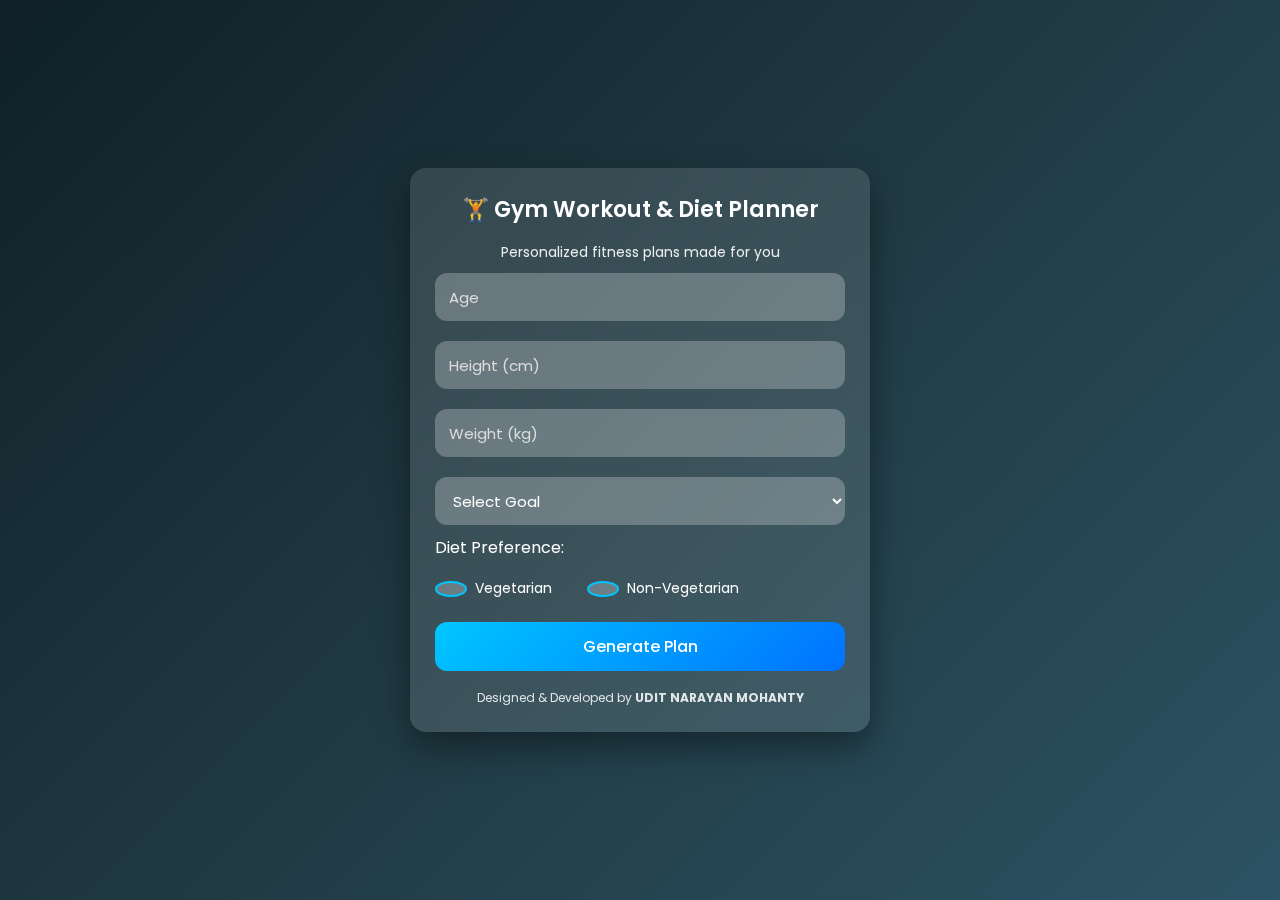
<file: index.html>
<!DOCTYPE html>
<html lang="en">
<head>
  <meta charset="UTF-8">

  <!-- 🔴 THIS LINE WAS MISSING -->
  <meta name="viewport" content="width=device-width, initial-scale=1.0, viewport-fit=cover">

  <title>Gym Planner</title>
  <link rel="stylesheet" href="style.css">
</head>


<body>


<div class="container">
 <h2>🏋️ Gym Workout & Diet Planner</h2>
<p style="text-align:center; font-size:14px; opacity:0.9;">
  Personalized fitness plans made for you
</p>

  <form id="userForm">
    <input type="number" id="age" placeholder="Age" required>
    <input type="number" id="height" placeholder="Height (cm)" required>
    <input type="number" id="weight" placeholder="Weight (kg)" required>

    <select id="goal" required>
      <option value="">Select Goal</option>
      <option value="loss">Fat Loss</option>
      <option value="gain">Muscle Gain</option>
      <option value="maintain">Maintenance</option>
    </select>

    <p>Diet Preference:</p>

<div class="radio-group">
  <label>
    <input type="radio" name="diet" value="veg" required>
    Vegetarian
  </label>

  <label>
    <input type="radio" name="diet" value="nonveg">
    Non-Vegetarian
  </label>
</div>


    <button type="button" id="generateBtn">Generate Plan</button>
  </form>
  <div class="credit">
  Designed & Developed by <strong>UDIT NARAYAN MOHANTY</strong>
</div>
</div>

<script src="calculator.js"></script>
</body>
</html>
</file>
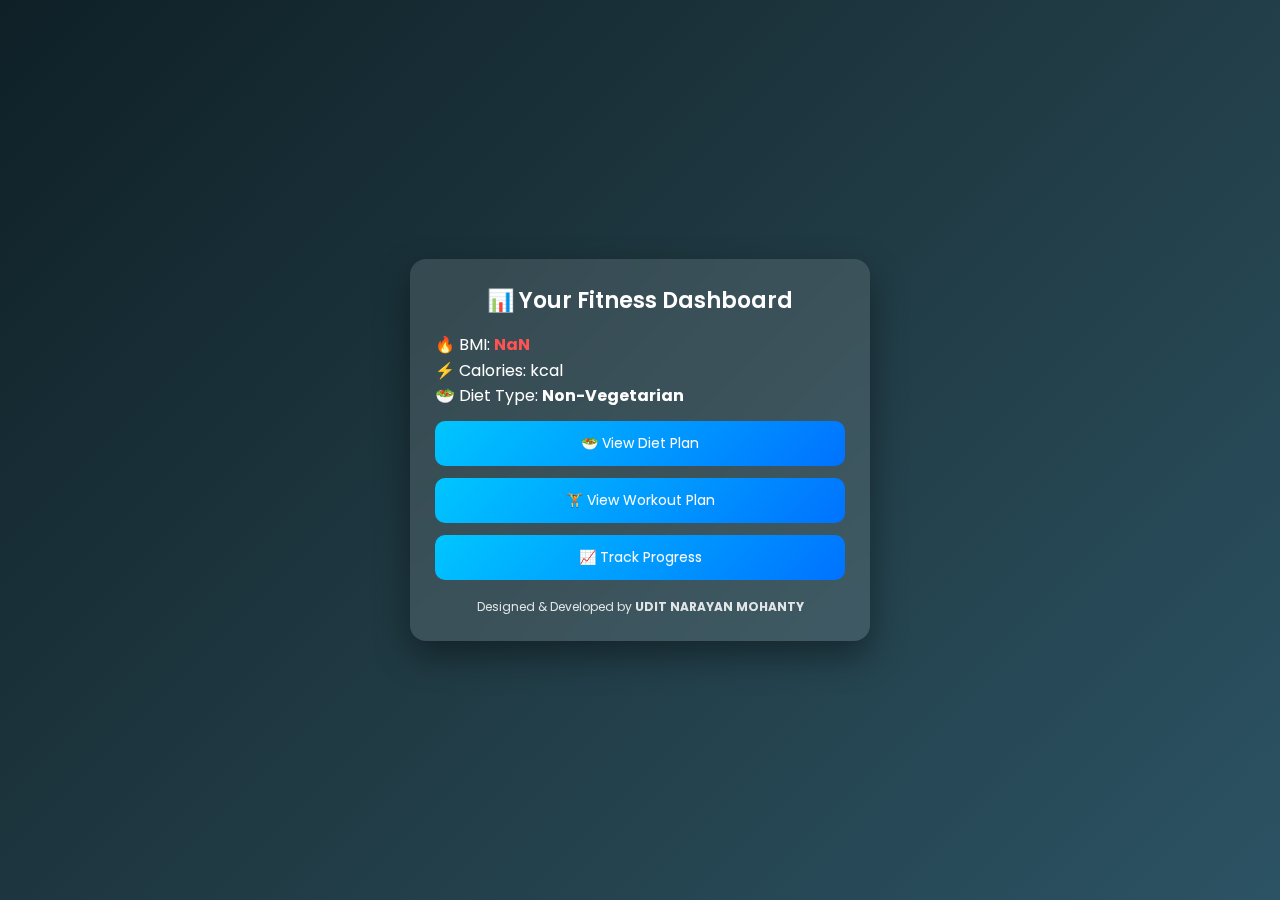
<file: dashboard.html>
<!DOCTYPE html>
<html>
<head>
  <title>Dashboard</title>
  <link rel="stylesheet" href="style.css">
</head>
<body>
 


<div class="container">
  <h2>📊 Your Fitness Dashboard</h2>

<p>🔥 BMI: <strong id="bmi" class="bmi-value"></strong></p>

<p>⚡ Calories: <strong id="calories"></strong> kcal</p>
<p>🥗 Diet Type: <strong id="diet"></strong></p>


<a href="diet.html" class="action-btn">🥗 View Diet Plan</a>
<a href="workout.html" class="action-btn">🏋️ View Workout Plan</a>
<a href="progress.html" class="action-btn">📈 Track Progress</a>

 <div class="credit">
  Designed & Developed by <strong>UDIT NARAYAN MOHANTY</strong>
</div>
</div>

<script>
  const bmiValue = parseFloat(localStorage.getItem("bmi"));
  const bmiEl = document.getElementById("bmi");

  bmiEl.innerText = bmiValue;

  if (bmiValue < 25) {
    bmiEl.classList.add("bmi-green");
  } else if (bmiValue < 30) {
    bmiEl.classList.add("bmi-yellow");
  } else {
    bmiEl.classList.add("bmi-red");
  }

  document.getElementById("calories").innerText = localStorage.getItem("calories");
  document.getElementById("diet").innerText =
    localStorage.getItem("diet") === "veg" ? "Vegetarian" : "Non-Vegetarian";
</script>


</body>
</html>
</file>
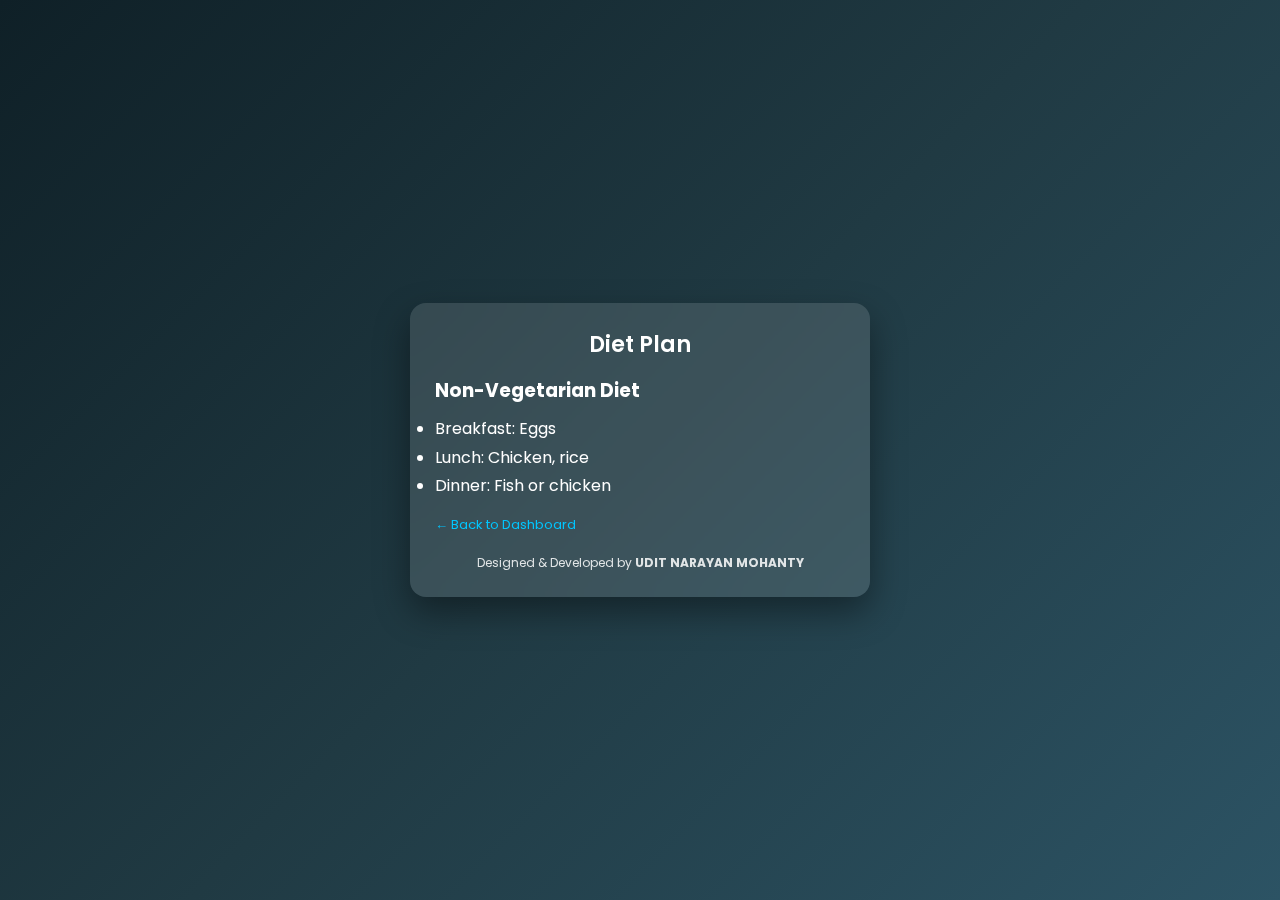
<file: diet.html>
<!DOCTYPE html>
<html>
<head>
  <title>Diet Plan</title>
  <link rel="stylesheet" href="style.css">
</head>
<body>


<div class="container">
  <h2>Diet Plan</h2>
  <div id="dietPlan"></div>
  <a href="dashboard.html" class="back-btn">← Back to Dashboard</a>

  <div class="credit">
  Designed & Developed by <strong>UDIT NARAYAN MOHANTY</strong>
</div>
</div>

<script src="diet.js"></script>
</body>
</html>
</file>
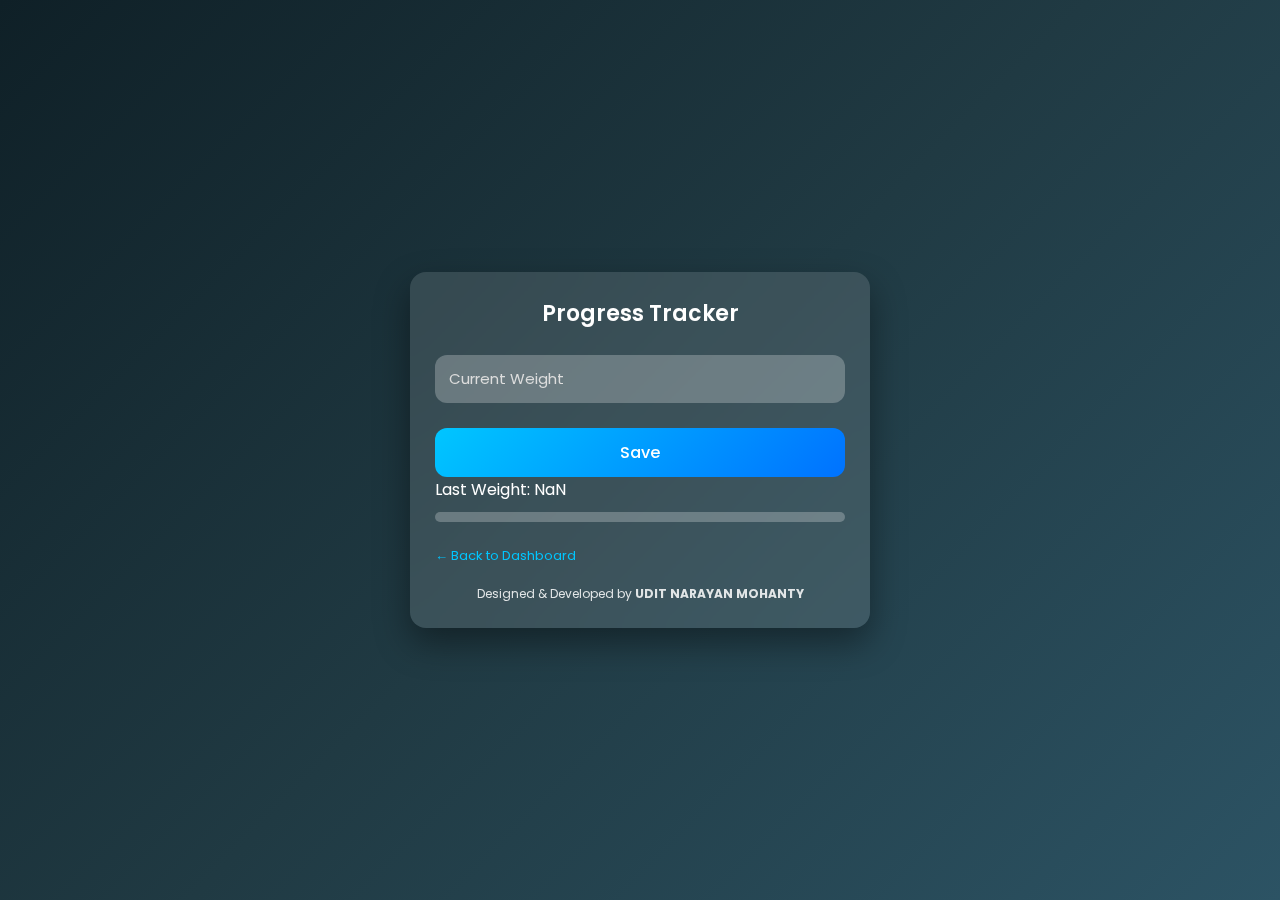
<file: progress.html>
<!DOCTYPE html>
<html>
<head>
  <title>Progress</title>
  <link rel="stylesheet" href="style.css">
</head>
<body>

<div class="container">
  <h2>Progress Tracker</h2>
  <input type="number" id="w" placeholder="Current Weight">
  <button onclick="save()">Save</button>
  <p>Last Weight: <span id="show"></span></p>
  <p id="progress-text" style="font-size:13px; opacity:0.9;"></p>

  <div class="progress-box">
  <div id="progress-bar"></div>
</div>

  <a href="dashboard.html" class="back-btn">← Back to Dashboard</a>

  <div class="credit">
  Designed & Developed by <strong>UDIT NARAYAN MOHANTY</strong>
</div>
</div>

<script src="progress.js"></script>
</body>
</html>
</file>
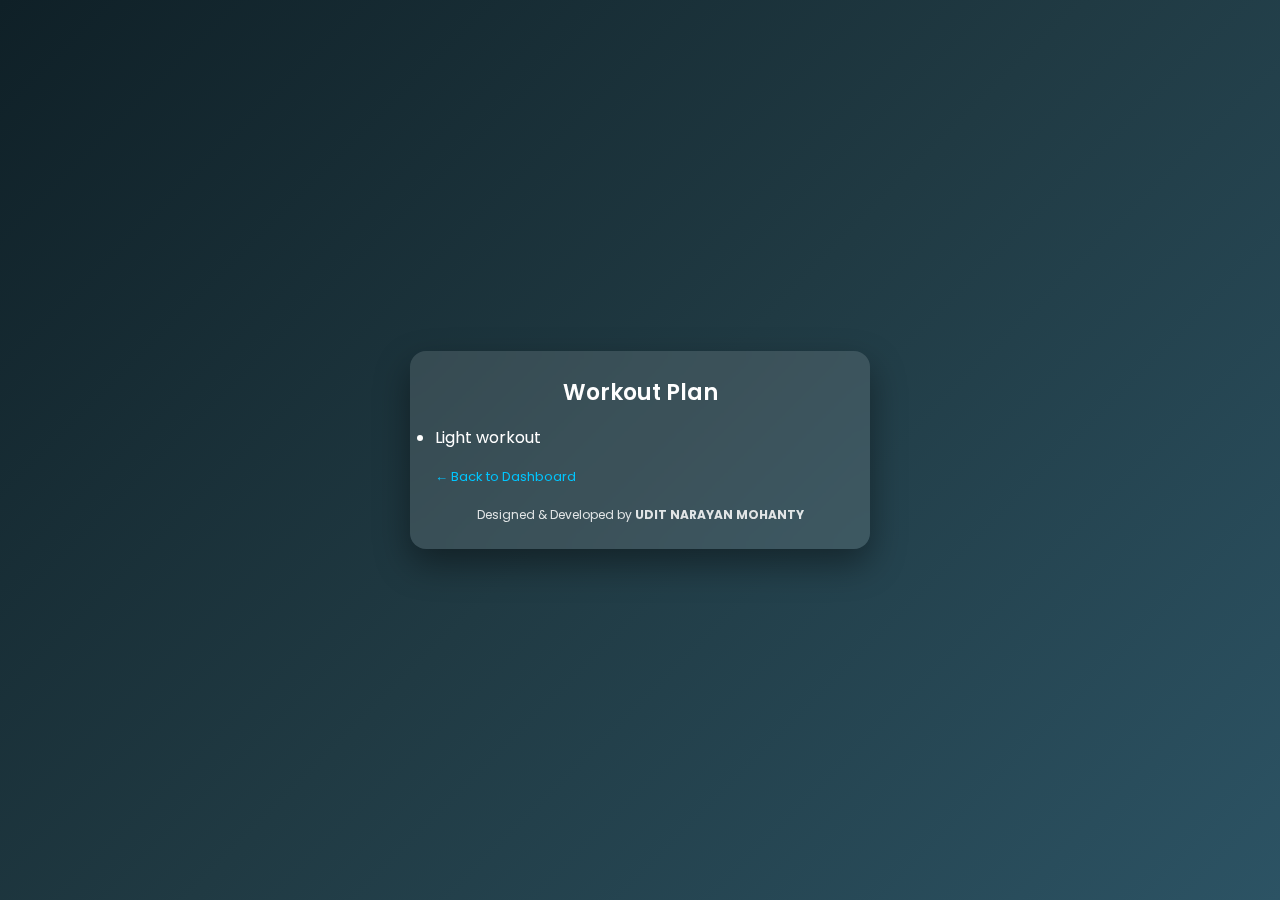
<file: workout.html>
<!DOCTYPE html>
<html>
<head>
  <title>Workout Plan</title>
  <link rel="stylesheet" href="style.css">
</head>
<body>

<div class="container">
  <h2>Workout Plan</h2>
  <div id="workout"></div>
 <a href="dashboard.html" class="back-btn">← Back to Dashboard</a>

  <div class="credit">
  Designed & Developed by <strong>UDIT NARAYAN MOHANTY</strong>
</div>
</div>

<script src="workout.js"></script>
</body>
</html>
</file>
<file: style.css>
@import url('https://fonts.googleapis.com/css2?family=Poppins:wght@300;400;600&display=swap');

* {
  margin: 0;
  padding: 0;
  box-sizing: border-box;
  font-family: 'Poppins', sans-serif;
}

body {
  min-height: 100vh;
  background: linear-gradient(135deg, #0f2027, #203a43, #2c5364);
  display: flex;
  align-items: center;
  justify-content: center;
  padding: 20px;
  color: #fff;
}



/* Main card */
.container {
  width: 100%;
  max-width: 420px;
  background: rgba(255, 255, 255, 0.12);
  backdrop-filter: blur(12px);
  border-radius: 16px;
  padding: 25px;
  box-shadow: 0 15px 35px rgba(0,0,0,0.4);
  animation: fadeIn 0.8s ease;
}

/* Headings */
h2 {
  text-align: center;
  margin-bottom: 15px;
  font-weight: 600;
}

/* Inputs */
input,
select {
  width: 100%;
  height: 48px;
  padding: 0 14px;
  margin: 10px 0;
  border-radius: 12px;
  border: none;
  outline: none;
  background: rgba(255, 255, 255, 0.25);
  color: #fff;
  font-size: 15px;
}






input::placeholder {
  color: #ddd;
}

select option {
  color: #000;
}

/* Radio buttons */
label {
  margin-right: 15px;
  font-size: 14px;
}

/* Buttons */
button {
  width: 100%;
  padding: 12px;
  margin-top: 15px;
  background: linear-gradient(135deg, #00c6ff, #0072ff);
  border: none;
  border-radius: 12px;
  color: white;
  font-size: 16px;
  font-weight: 500;
  cursor: pointer;
  transition: transform 0.2s, box-shadow 0.2s;
}

button:hover {
  transform: translateY(-2px);
  box-shadow: 0 8px 20px rgba(0,0,0,0.4);
}

/* Links */
a {
  display: block;
  margin-top: 12px;
  text-align: center;
  text-decoration: none;
  color: #00c6ff;
  font-size: 14px;
}

a:hover {
  text-decoration: underline;
}

/* Lists */
ul {
  margin-top: 10px;
  line-height: 1.8;
}

/* Credit section */
.credit {
  margin-top: 18px;
  text-align: center;
  font-size: 12px;
  opacity: 0.85;
}

/* Animation */
@keyframes fadeIn {
  from {
    opacity: 0;
    transform: translateY(15px);
  }
  to {
    opacity: 1;
    transform: translateY(0);
  }
}
/* ---- Diet radio buttons fix ---- */

.radio-group {
  display: flex;
  gap: 20px;
  margin-top: 10px;
}

.radio-group label {
  display: flex;
  align-items: center;
  gap: 8px;
  cursor: pointer;
  font-size: 14px;
}

.radio-group input[type="radio"] {
  appearance: none;
  width: 16px;
  height: 16px;
  border: 2px solid #00c6ff;
  border-radius: 50%;
  position: relative;
}

.radio-group input[type="radio"]:checked::before {
  content: "";
  width: 8px;
  height: 8px;
  background: #00c6ff;
  border-radius: 50%;
  position: absolute;
  top: 2px;
  left: 2px;
}
.action-btn {
  display: block;
  margin: 12px 0;
  padding: 12px;
  text-align: center;
  background: linear-gradient(135deg, #00c6ff, #0072ff);
  color: #fff;
  border-radius: 10px;
  text-decoration: none;
  font-size: 14px;
  transition: transform 0.2s, box-shadow 0.2s;
}

.action-btn:hover {
  transform: translateY(-2px);
  box-shadow: 0 8px 20px rgba(0,0,0,0.35);
}

.back-btn {
  margin-top: 14px;
  display: inline-block;
  color: #00c6ff;
  text-decoration: none;
  font-size: 13px;
}
/* ---- Card load animation ---- */

.container {
  animation: cardEnter 0.8s ease forwards;
}

@keyframes cardEnter {
  from {
    opacity: 0;
    transform: translateY(20px) scale(0.98);
  }
  to {
    opacity: 1;
    transform: translateY(0) scale(1);
  }
}
/* ---- BMI color indicators ---- */

.bmi-green {
  color: #4caf50;
}

.bmi-yellow {
  color: #ffca28;
}

.bmi-red {
  color: #ff5252;
}
/* ---- Progress bar ---- */

.progress-box {
  width: 100%;
  height: 10px;
  background: rgba(255,255,255,0.25);
  border-radius: 10px;
  margin: 10px 0;
  overflow: hidden;
}

#progress-bar {
  height: 100%;
  width: 0%;
  background: linear-gradient(135deg, #00c6ff, #0072ff);
  border-radius: 10px;
  transition: width 0.6s ease;
}
h2 {
  font-size: 22px;
}

p {
  line-height: 1.6;
}

.container {
  max-width: 460px;
}
</file>
